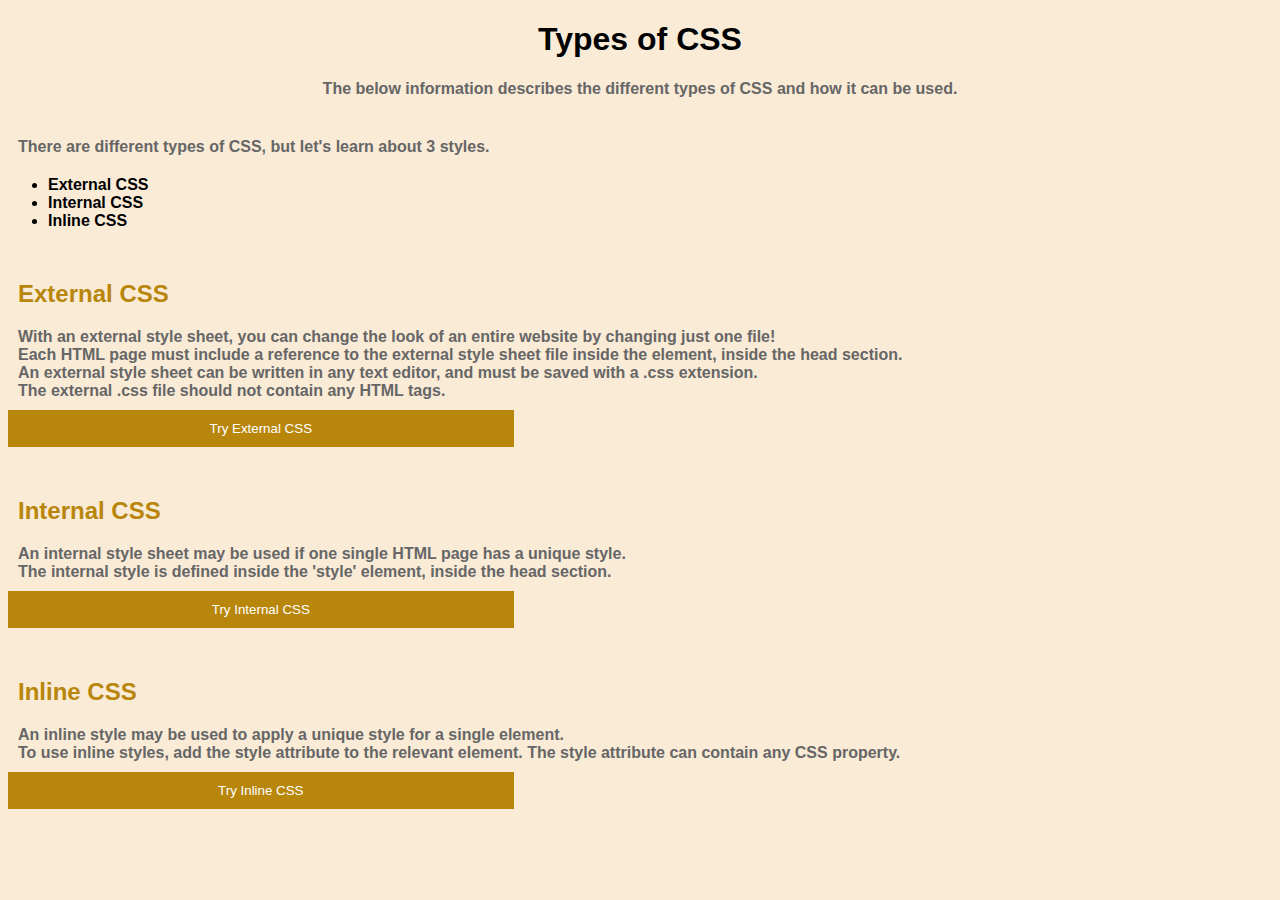
<file: index.html>
<!DOCTYPE html>
<html>
<head>
  <title>My Website</title>
  <link rel="stylesheet" href="external.css">
</head>
<body>

  <h1>Types of CSS</h1>

  <p class = "p1"><b>The below information describes the different types of CSS and how it can be used. </p>

  <p class = "p2">There are different types of CSS, but let's learn about 3 styles. </p>

  <p class = "p3"> <ul> <li> External CSS </li> <li> Internal CSS </li> <li> Inline CSS </li></ul></p>

<h2> External CSS </h2>

<p class ="p4"> With an external style sheet, you can change the look of an entire website by changing just one file!<br>

Each HTML page must include a reference to the external style sheet file inside the <link> element, inside the head section. <br>
An external style sheet can be written in any text editor, and must be saved with a .css extension.<br>

The external .css file should not contain any HTML tags.</p>

<button type="button">Try External CSS</button>

<h2> Internal CSS </h2>

<p class ="p5"> An internal style sheet may be used if one single HTML page has a unique style.<br>

The internal style is defined inside the 'style' element, inside the head section.</p>

<button type="button">Try Internal CSS</button>

<h2> Inline CSS </h2>

<p class ="p6"> An inline style may be used to apply a unique style for a single element. <br>

To use inline styles, add the style attribute to the relevant element. The style attribute can contain any CSS property.</p>

<button type="button">Try Inline CSS</button>
<div class="Circle"></div>




</body>
</html>
</file>
<file: external.css>
body {
  font-family: sans-serif;
  background-color: #FAEBD7;
  overflow-y: scroll;
}

h1 {
  text-align: center;
  color: #000;
}

.p1 {
  margin: 0 auto;
margin-bottom: 30px;
  text-align: center;
  width: 1000px;
  color: #666;
}

.p2{
  margin: 10px;
  margin-top: 40px;
  text-align: left;
  width: 1000px;
  color: #666;
}

.p3{
  margin: 0 auto;
  margin-top: 20px;
  text-align: left;
  width: 1000px;
  color: #666;
}

h2 {
  margin:10px;
  margin-top: 50px;
  text-align: left;
  color: #B8860B;
}

.p4{
  margin: 10px;
  margin-top: 20px;
  text-align: left;
  width: 1000px;
  color: #666;
}

button {
  background-color: #B8860B;
  color: White;
  width: 40%;
  padding: 10px;
  border: 1px solid #B8860B;
  cursor: pointer;
}

.p5{
  margin: 10px;
  margin-top: 20px;
  text-align: left;
  width: 1000px;
  color: #666;
}

.p6{
  margin: 10px;
  margin-top: 20px;
  text-align: left;
  width: 1000px;
  color: #666;
}

.circle {
  width: 20px;
  height: 20px;
  background-color: blue;
  position: absolute;
  animation: moveCircle 1s infinite;
}

@keyframes moveCircle {
  0% {
    left: random(100vw);
    top: random(100vh);
  }

  100% {
    left: random(100vw);
    top: random(100vh);
  }
}
</file>
